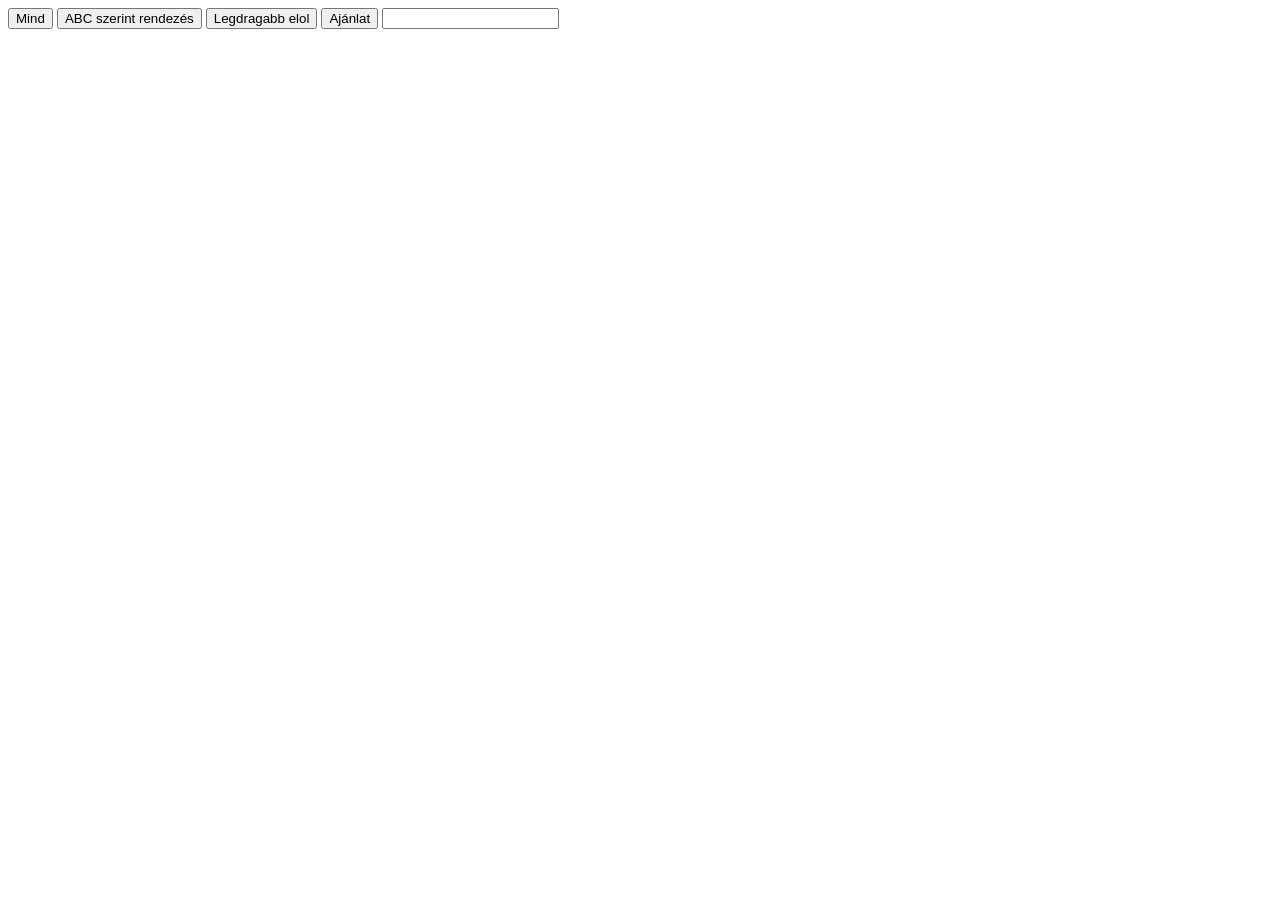
<file: index.html>
<!DOCTYPE html>
<html lang="en">
<head>
    <meta charset="UTF-8">
    <meta http-equiv="X-UA-Compatible" content="IE=edge">
    <meta name="viewport" content="width=device-width, initial-scale=1.0">
    <title>Document</title>
    <script src="main.js" defer></script>
</head>
<body>
    <button id="mind">Mind</button>
    <button id="abc">ABC szerint rendezés</button>
    <button id="Legdragabb">Legdragabb elol</button>
    <button id="ajanlat">Ajánlat</button>
    <input type="text" name="" id="search">
    <ul id="termekek">

    </ul>
</body>
</html>
</file>
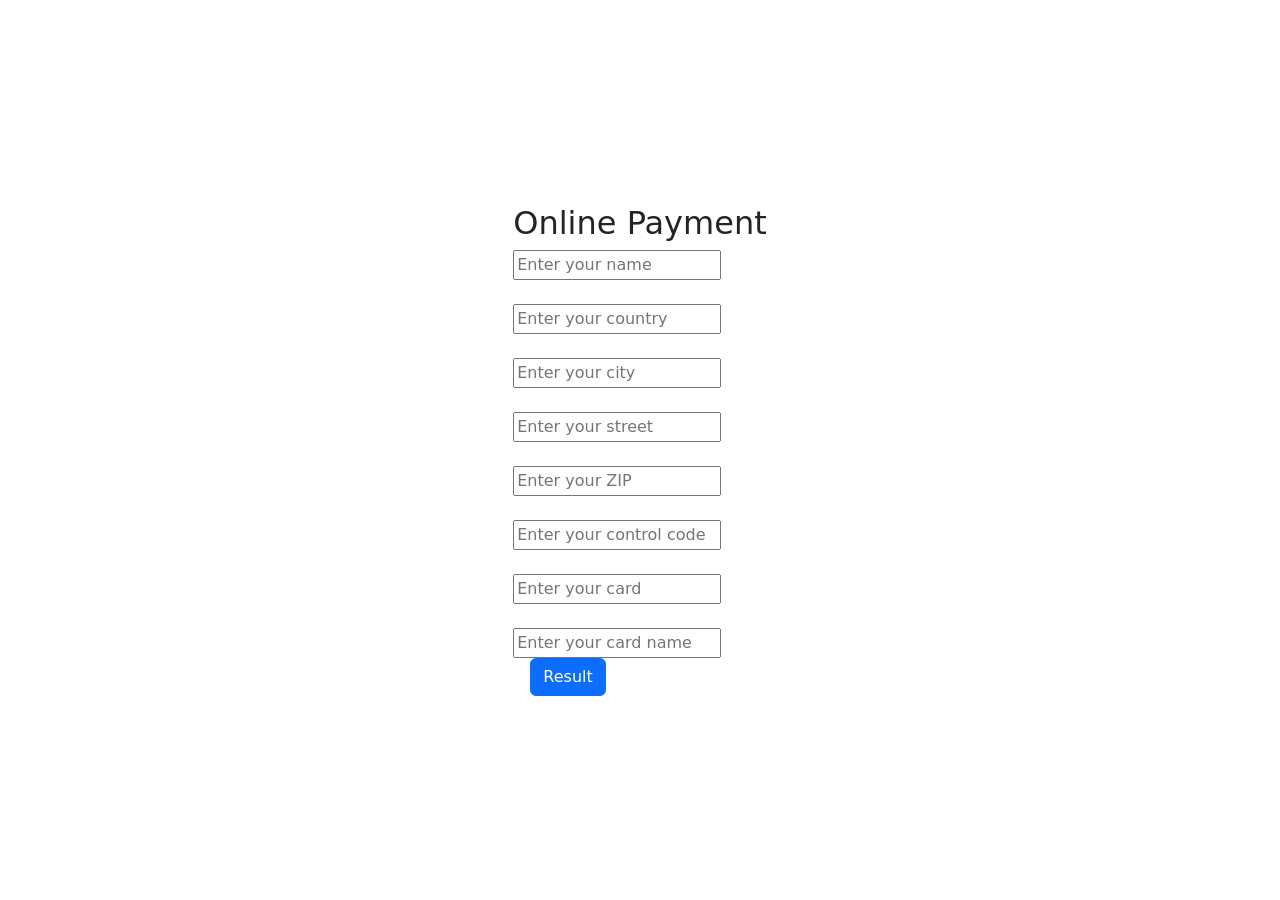
<file: src/index.html>
<!DOCTYPE html>
<html lang="hu">
<head>
    <meta charset="UTF-8">
    <meta http-equiv='X-UA-Compatible' content='IE=edge'>
    <title>Regex practise</title>
    <meta name='viewport' content='width=device-width, initial-scale=1'>
    <link rel='stylesheet' type='text/css' media='screen' href="style.css">
    <link href="https://cdn.jsdelivr.net/npm/bootstrap@5.2.2/dist/css/bootstrap.min.css" rel="stylesheet">
    <script src="https://cdn.jsdelivr.net/npm/bootstrap@5.2.2/dist/js/bootstrap.bundle.min.js"></script>
</head>
<body>
    <script src="index.js"></script>
     
    <div class="conatiner" id="contact form">
        <h2>Online Payment</h2> 
        <from>
        <div class="row">
            <div class="col-md-3">
                <input type="text" name="name" id="name" placeholder="Enter your name"><br>
                <i class="fas fa user"></i>
            </div>
        </div>
        <br>
        <div class="row">
            <div class="col-md-3">
                <input type="text" name="country" id="country" placeholder="Enter your country"><br>
                <i class="fas fa user"></i>
            </div>
        </div>
        <br>
        <div class="row">
            <div class="col-md-3">
                <input type="text" name="city " id="city" placeholder="Enter your city"><br>
                <i class="fas fa user"></i>
            </div>
        </div>
        <br>
        <div class="row">
            <div class="col-md-3">
                <input type="text" name="street" id="street" placeholder="Enter your street"><br>
                <i class="fas fa user"></i>
            </div>
        </div>
        <br>
        <div class="row">
            <div class="col-md-3">
                <input type="text" name="zip" id="zip" placeholder="Enter your ZIP"><br>
                <i class="fas fa user"></i>
            </div>
        </div>
        <br>
        <div class="row">
            <div class="col-md-3">
                <input type="text" name="control" id="control" placeholder="Enter your control code"><br>
                <i class="fas fa user"></i>
            </div>
        </div> 
        <br>
        <div class="row">
            <div class="col-md-3">
                <input type="text" name="bankcard" id="bankcard" placeholder="Enter your card">
                <i class="fas fa user"></i>
            </div>    
        </div>
        <br>
         <div class="row">
            <div class="col-md-3">
                <input type="text" name="bankcardname" id="bankcardname" placeholder="Enter your card name">
                <i class="fas fa user"></i>
            </div>
        </div>
        <div class="container">
            <label id="correct"></label>
            <button type="button" class="btn btn-primary" id="result">Result</button>
        </div>
    </div>

   

     
    
</form>
</body>
</html>
</file>
<file: src/style.css>
body{
    display: flex;
    align-items: center;
    justify-content: center;
    min-height: 100vh;
   

}
</file>
